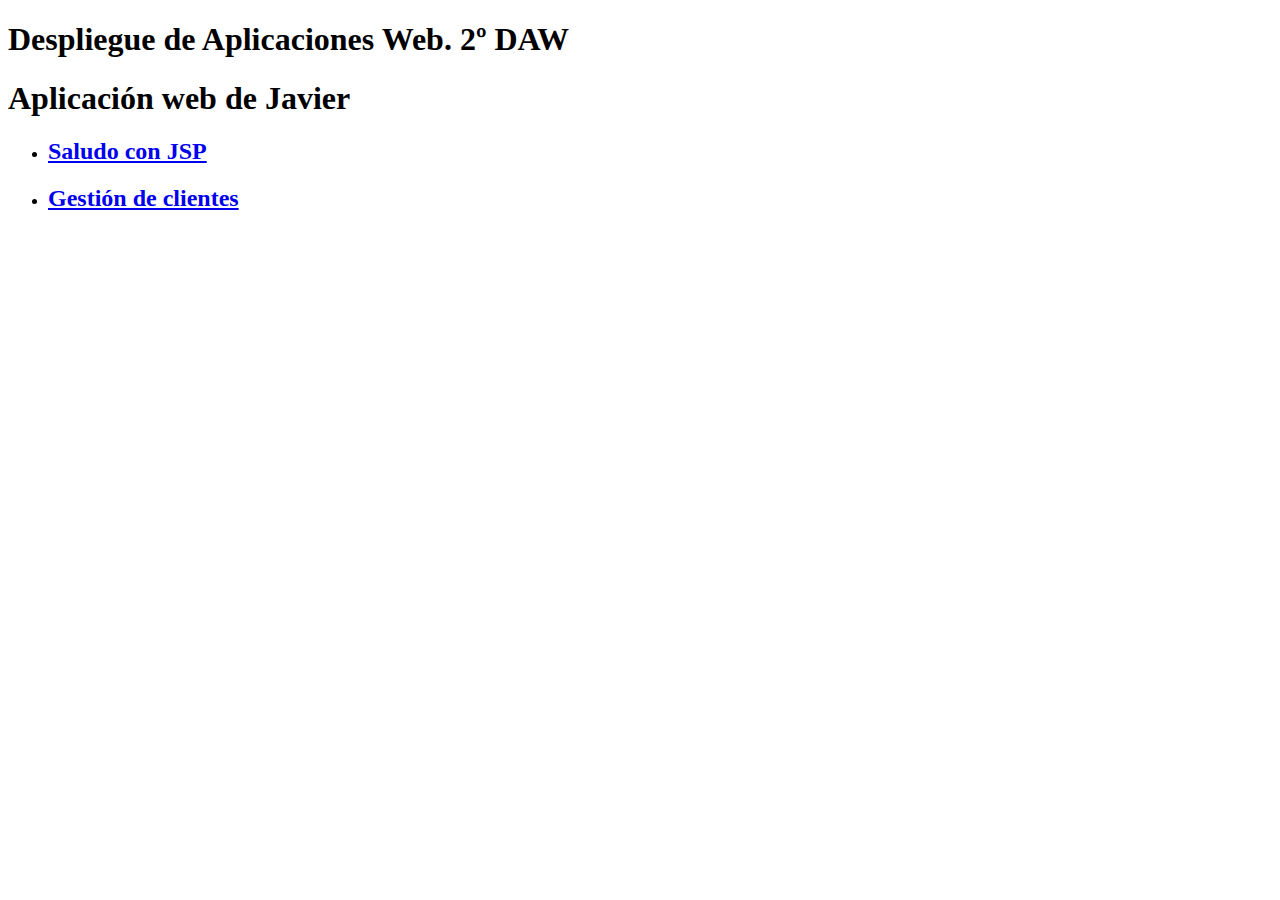
<file: src/main/webapp/index.html>
<!DOCTYPE html>
<html>
    <head>
        <title>Mi primera WebApp con Java</title>
        <meta http-equiv="Content-Type" content="text/html; charset=UTF-8">
    </head>
    <body>
        <h1>Despliegue de Aplicaciones Web. 2º DAW</h1>
        <h1>Aplicación web de Javier</h1>
        <ul>
            <li>
                <h2><a href="saludo.jsp">Saludo con JSP</a></h2>
            </li>
            <li>
                <h2><a href="formulario.html">Gestión de clientes</a></h2>
            </li>
        </ul>
    </body>
</html>
</file>
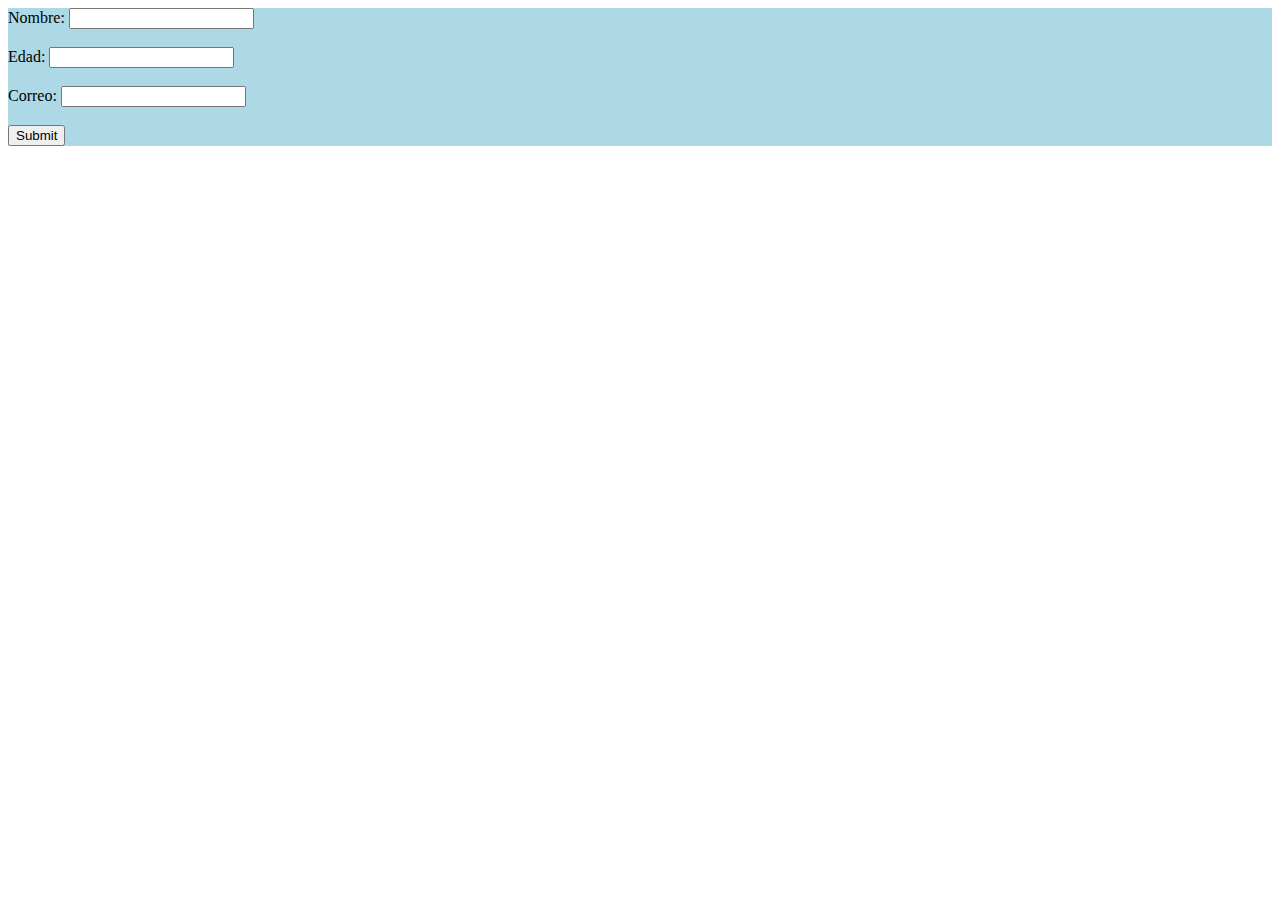
<file: src/main/webapp/formulario.html>
<!DOCTYPE html>
<!--
To change this license header, choose License Headers in Project Properties.
To change this template file, choose Tools | Templates
and open the template in the editor.
-->
<html>
    <head>
        <title>TODO supply a title</title>
        <meta charset="UTF-8">
        <meta name="viewport" content="width=device-width, initial-scale=1.0">
        <link rel="stylesheet" type="text/css" href="css/style.css"/>
    </head>
    <body>
        <form method="post" action="proceso.jsp">
            <label for="nombre">Nombre: </label>
            <input type="text" name="nombre" id="nombre"/><br/><br/>
            <label for="edad">Edad: </label>
            <input type="number" name="edad" id="edad"/><br/><br/>
            <label for="text">Correo: </label>
            <input type="email" name="email" id="email"/><br/><br/>
            <input type="submit" name="btnenviar" id="btnsubir"/>
        </form>
    </body>
</html>
</file>
<file: src/main/webapp/css/style.css>
/*
To change this license header, choose License Headers in Project Properties.
To change this template file, choose Tools | Templates
and open the template in the editor.
*/
/* 
    Created on : 24 ene. 2020, 13:44:03
    Author     : javier
*/
form {
    background-color: lightblue; 
}
</file>
